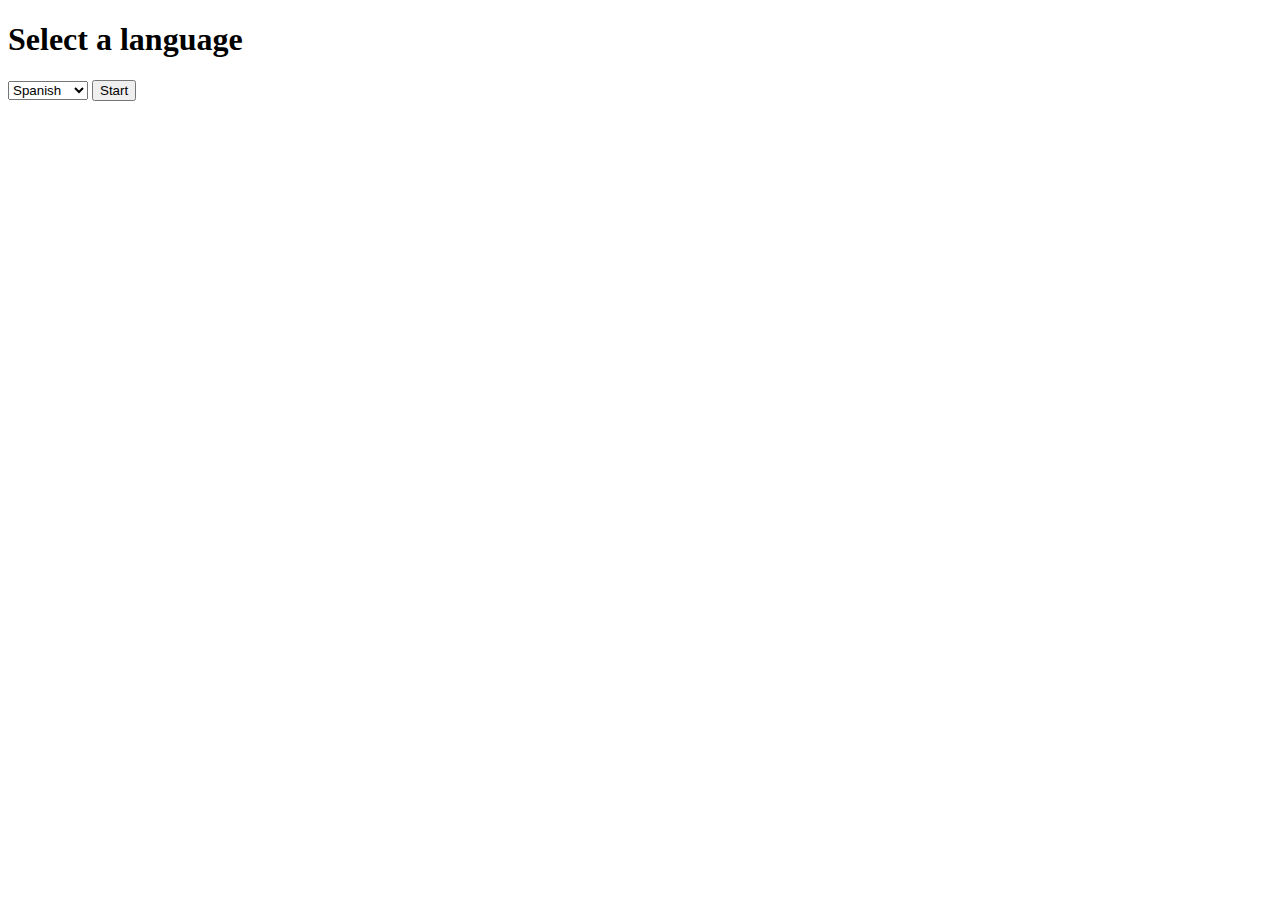
<file: select_language.html>
<!doctype html>
<html lang="en">
<head>
    <meta charset="utf-8">
    <title>Select Language</title>
</head>
<body>
    <h1>Select a language</h1>
    <form method="POST">
        <select name="language">
            <option value="es">Spanish</option>
            <option value="el">Greek</option>
            <option value="te">Telugu</option>
            <option value="hi">Hindi</option>
            <option value="ja">Japanese</option>
            <option value="zh-CN">Chinese</option>
            <!-- Add more language options here -->
        </select>
        <input type="submit" value="Start">
    </form>
</body>
</html>
</file>
